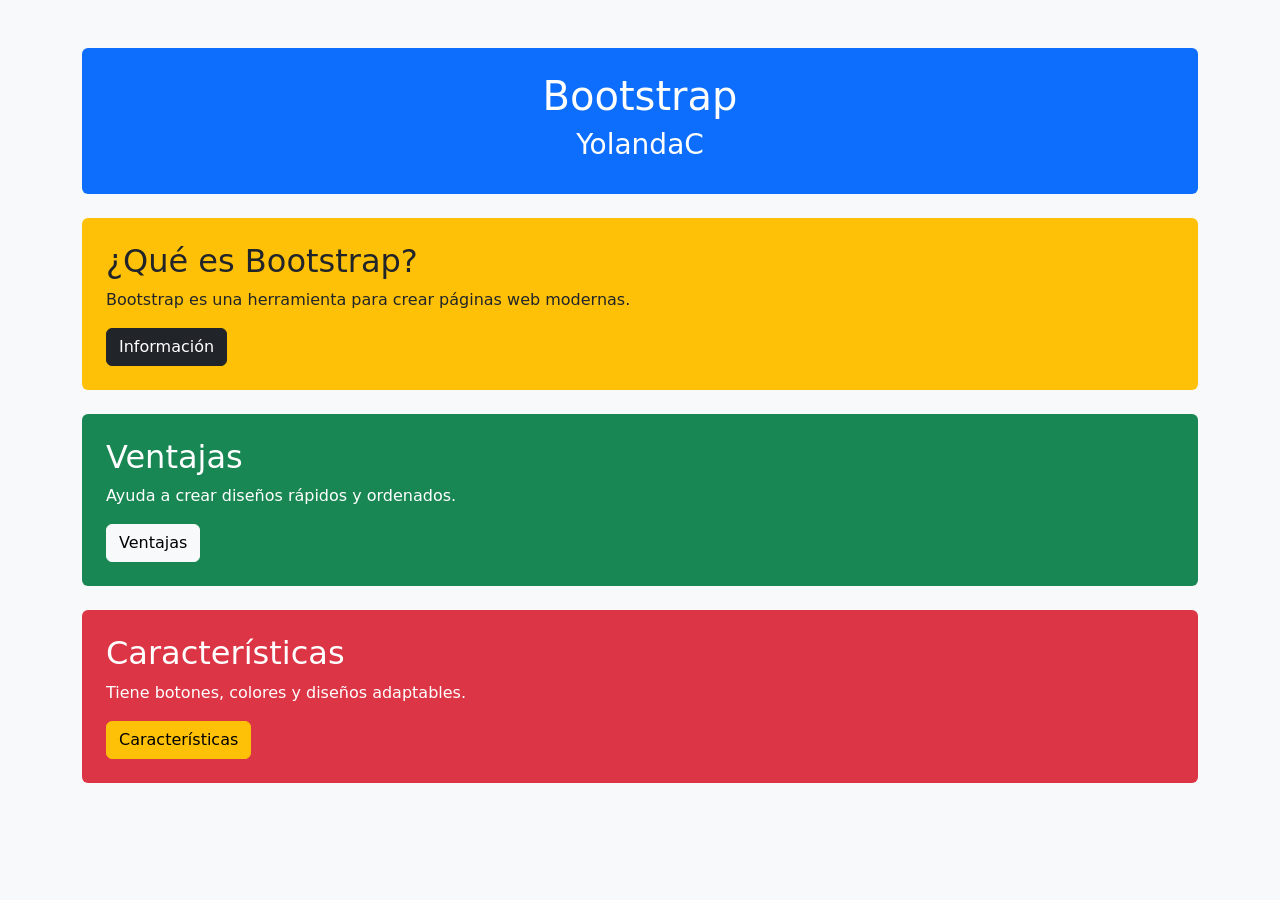
<file: practicacalificada.html>
<!DOCTYPE html>
<html lang="es">
<head>
    <meta charset="UTF-8">
    <meta name="viewport" content="width=device-width, initial-scale=1.0">

    <!-- Bootstrap -->
    <link href="https://cdn.jsdelivr.net/npm/bootstrap@5.3.3/dist/css/bootstrap.min.css" rel="stylesheet">
     <link href="practica.css">
    <title>Bootstrap - YolandaC</title>
</head>

<body class="bg-light">

    <div class="container mt-5">

        <!-- TITULO -->
        <div class="container bg-primary text-white text-center p-4 rounded">

            <h1>Bootstrap</h1>
            <h3>YolandaC</h3>

        </div>

        <br>

        <!-- CONTENEDOR 1 -->
        <div class="container bg-warning p-4 rounded">

            <h2>¿Qué es Bootstrap?</h2>

            <p>
                Bootstrap es una herramienta para crear páginas web modernas.
            </p>

            <button class="btn btn-dark">
                Información
            </button>

        </div>

        <br>

        <!-- CONTENEDOR 2 -->
        <div class="container bg-success text-white p-4 rounded">

            <h2>Ventajas</h2>

            <p>
                Ayuda a crear diseños rápidos y ordenados.
            </p>

            <button class="btn btn-light">
                Ventajas
            </button>

        </div>

        <br>

        <!-- CONTENEDOR 3 -->
        <div class="container bg-danger text-white p-4 rounded">

            <h2>Características</h2>

            <p>
                Tiene botones, colores y diseños adaptables.
            </p>

            <button class="btn btn-warning">
                Características
            </button>

        </div>

    </div>

</body>
</html>
</file>
<file: practica.css>
*{
    margin:0 
    padding:0
    box-sizing:border-box;
}

body{
    font-family: arial, sans-serif;
    font-size: 15px;
    background: #fffdfa
    color: #00001a
     padding:30px 20px
}


    .container{
        max-width: 1110 px;
    }
.bg-primary {
    --bs-bg-opacity: 1;
    background-color: rgb(38 45 57) !important;
}
</file>
